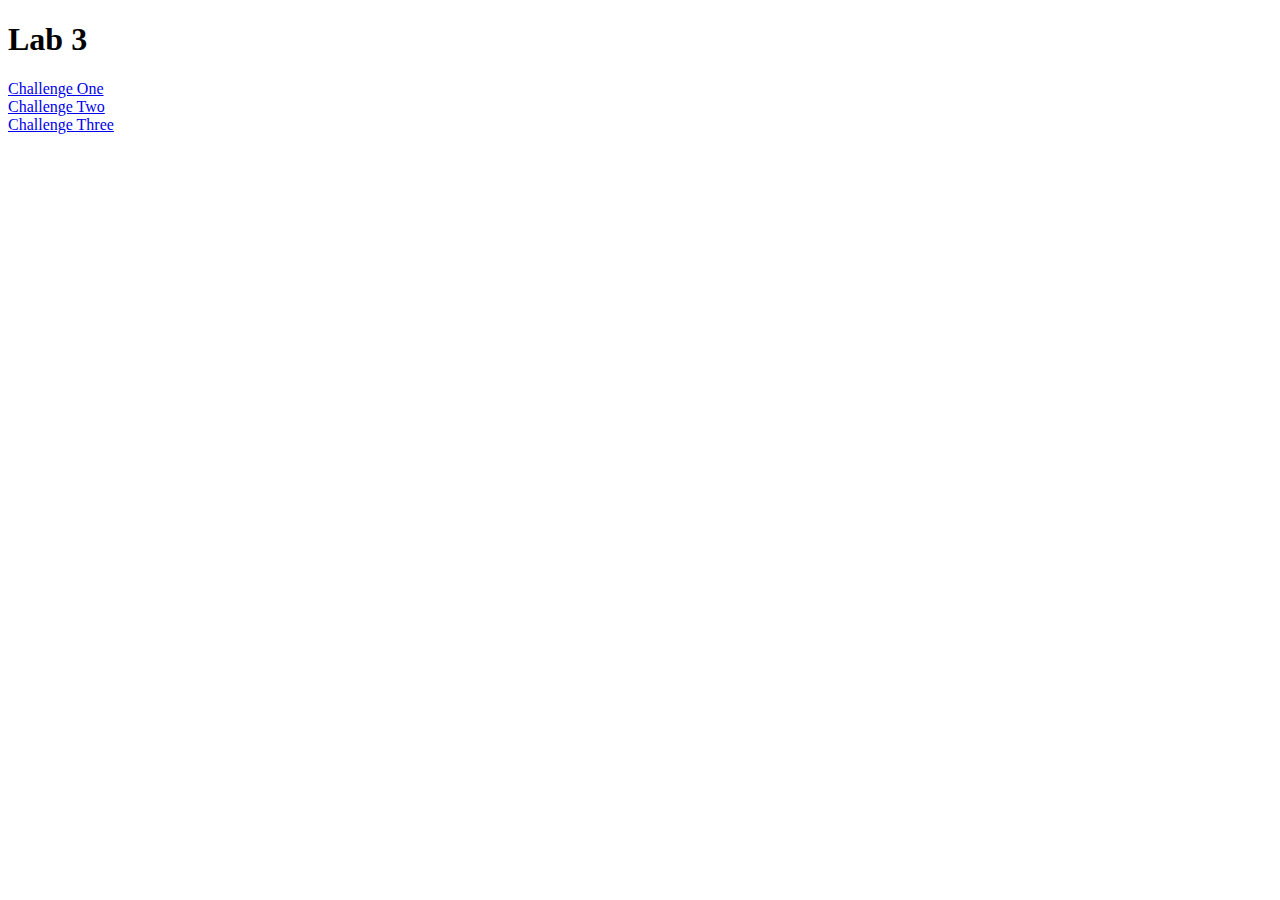
<file: index.html>
<?xml version="1.0" encoding="UTF-8"?>
<!DOCTYPE html PUBLIC "-//W3C//DTD XHTML 1.0 Transitional//EN" "http://www.w3.org/TR/xhtml1/DTD/xhtml1-transitional.dtd"><html xmlns="http://www.w3.org/1999/xhtml">

	<head>
		<!--The head contains all of the confirguration items for our page-->
		<meta http-equiv="Content-Type" content="text/html; charset=UTF-8" />
		<meta content="en-us" http-equiv="Content-Language" />
		<title>Lab 3</title>
		<link href="Lab3_1style.css" type="text/css" rel="stylesheet" />
	</head>
<body>
<h1>Lab 3</h1>
<a href="https://ed15ia.github.io/IASC1P02-lAB3-Evan/Lec3/ExerciseOne.html">Challenge One</a>
<br />
<a href="https://ed15ia.github.io/IASC1P02-lAB3-Evan/Lec3/ExerciseTwo.html">Challenge Two</a>
<br />
<a href="https://ed15ia.github.io/IASC1P02-lAB3-Evan/Lec3/ExerciseThree.html">Challenge Three</a>
</body>
</html>
</file>
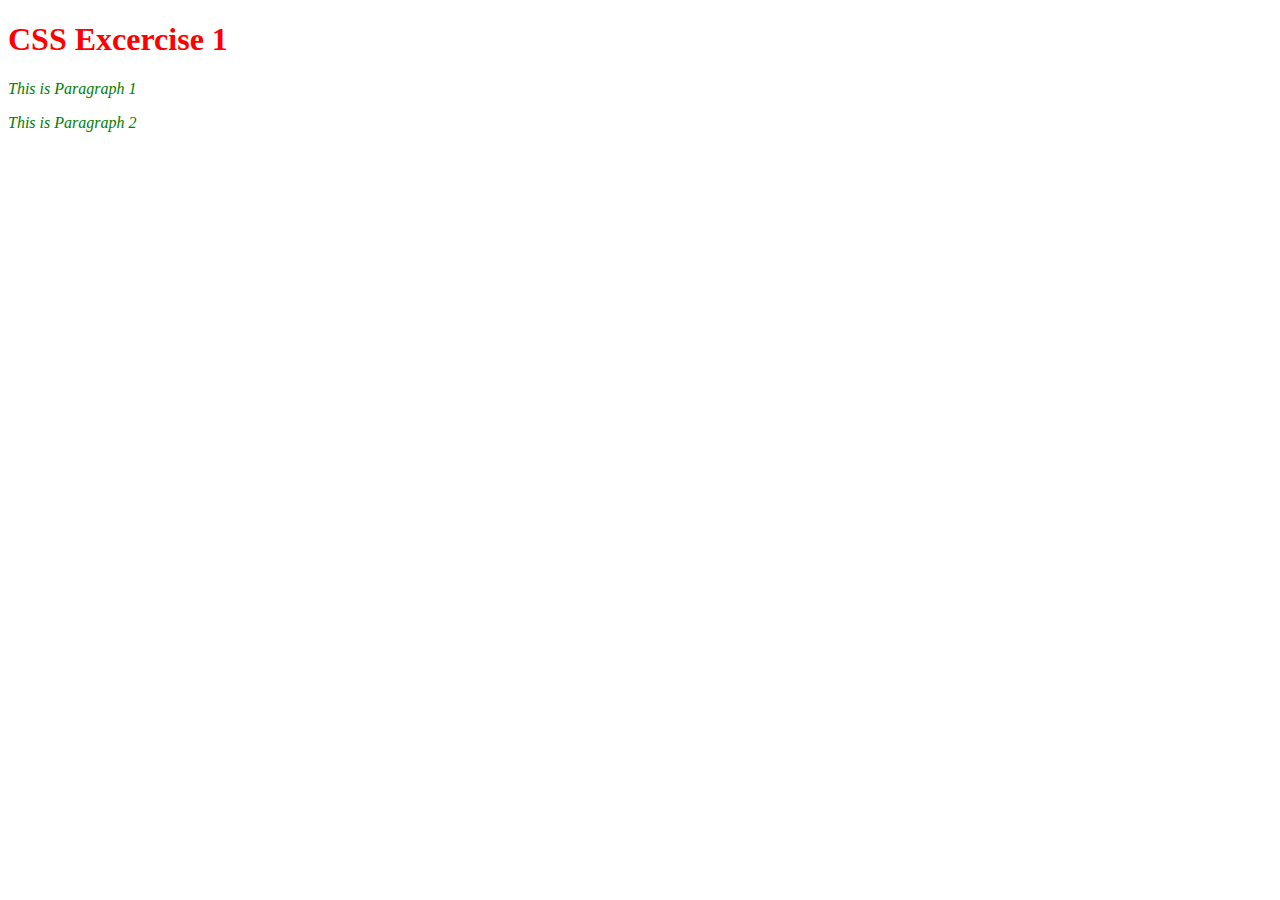
<file: Exercise 1.html>
<?xml version="1.0" encoding="UTF-8"?>
<!DOCTYPE html PUBLIC "-//W3C//DTD XHTML 1.0 Transitional//EN" "http://www.w3.org/TR/xhtml1/DTD/xhtml1-transitional.dtd"><html xmlns="http://www.w3.org/1999/xhtml">

	<head>
		<!--The head contains all of the confirguration items for our page-->
		<meta http-equiv="Content-Type" content="text/html; charset=UTF-8" />
		<meta content="en-us" http-equiv="Content-Language" />
		<title>Exercise 1</title>
		<link href="Lab3_1style.css" type="text/css" rel="stylesheet" />
	</head>

	<body>
		<!--The body contains all of the content for our page-->
		<h1 id="firstHeader">CSS Excercise 1</h1>
		<div>
			<p class="greenText">This is Paragraph 1</p>

      <p class="greenText">This is Paragraph 2</p>
		</div>

	</body>

</html>
</file>
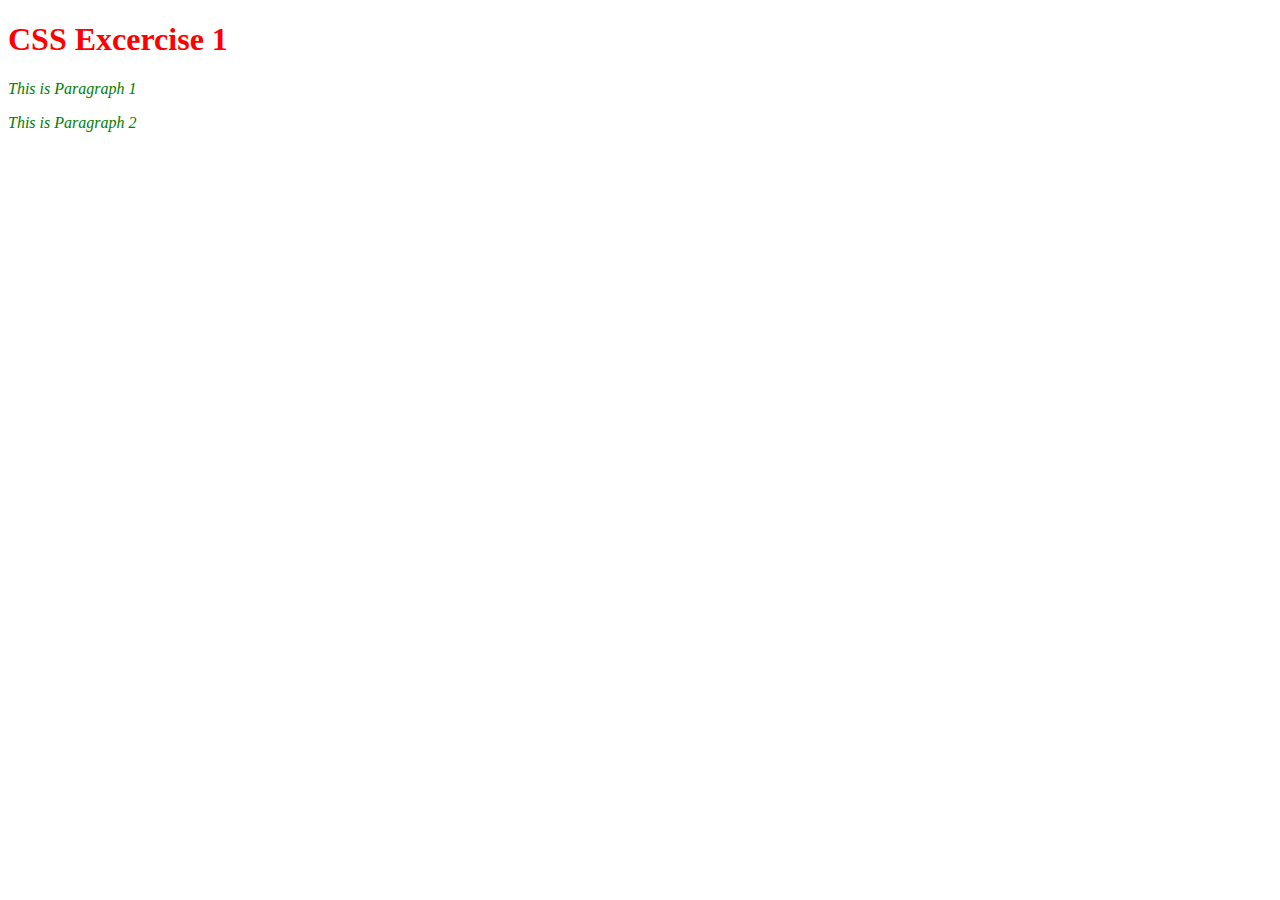
<file: Lec3/ExerciseOne.html>
<?xml version="1.0" encoding="UTF-8"?>
<!DOCTYPE html PUBLIC "-//W3C//DTD XHTML 1.0 Transitional//EN" "http://www.w3.org/TR/xhtml1/DTD/xhtml1-transitional.dtd"><html xmlns="http://www.w3.org/1999/xhtml">

	<head>
		<!--The head contains all of the confirguration items for our page-->
		<meta http-equiv="Content-Type" content="text/html; charset=UTF-8" />
		<meta content="en-us" http-equiv="Content-Language" />
		<title>Exercise 1</title>
		<link href="Lab3_1style.css" type="text/css" rel="stylesheet" />
	</head>

	<body>
		<!--The body contains all of the content for our page-->
		<h1 id="firstHeader">CSS Excercise 1</h1>
		<div>
			<p class="greenText">This is Paragraph 1</p>

      <p class="greenText">This is Paragraph 2</p>
		</div>

	</body>

</html>
</file>
<file: Lab3_1style.css>
body
#firstHeader{
  color:Red; font-weight: bold;
}
.greenText{
  color:Green; font-style: italic;
}
</file>
<file: Lec3/Lab3_1style.css>
body
#firstHeader{
  color:Red; font-weight: bold;
}
.greenText{
  color:Green; font-style: italic;
}
</file>
